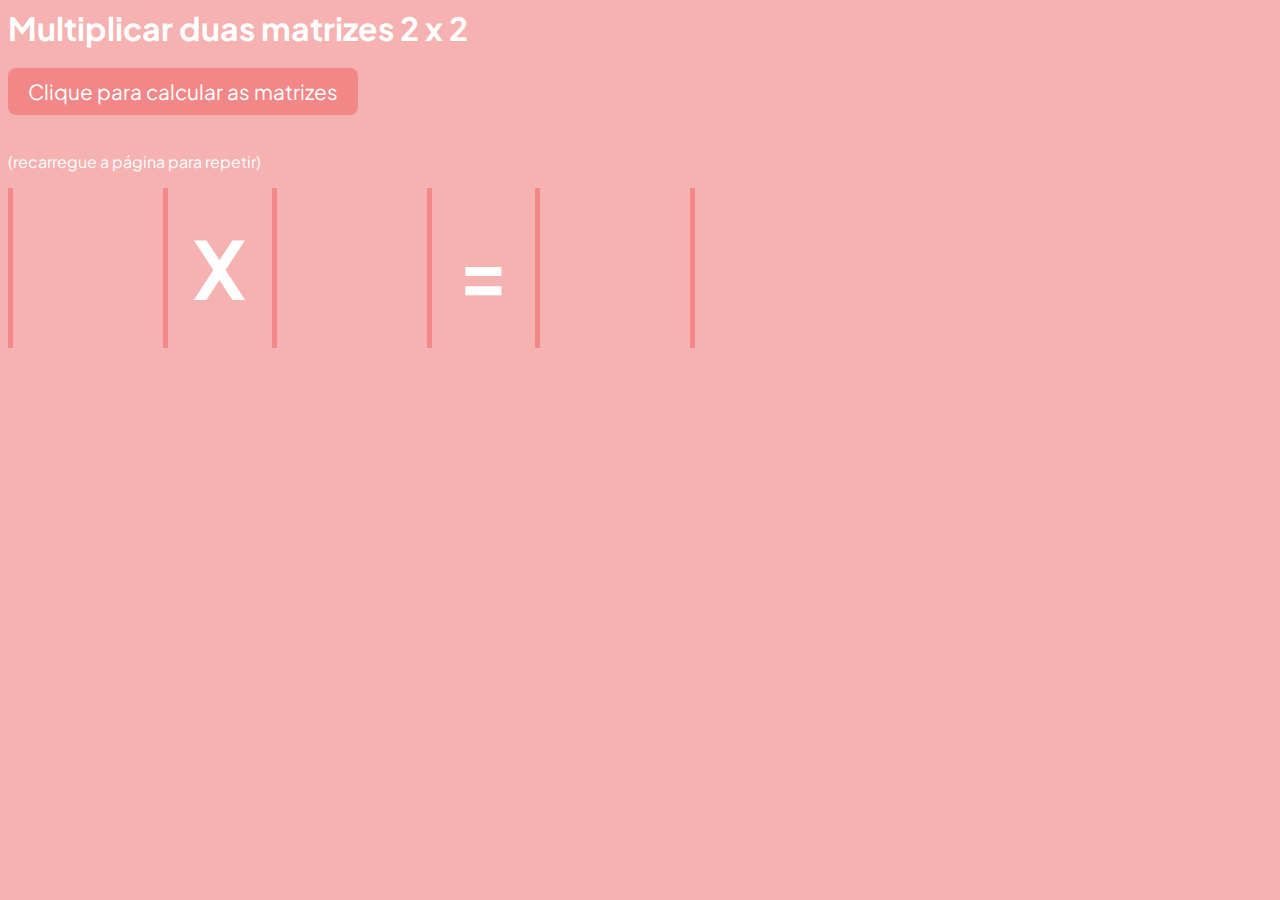
<file: index.html>
<html>

<head>
  <link rel='stylesheet' href="css/style.css">
  <link rel="preconnect" href="https://fonts.googleapis.com">
  <link rel="preconnect" href="https://fonts.gstatic.com" crossorigin>
  <link href="https://fonts.googleapis.com/css2?family=Plus+Jakarta+Sans:wght@500&display=swap" rel="stylesheet">
  <link href="https://fonts.googleapis.com/css2?family=Patrick+Hand&display=swap" rel="stylesheet">
</head>

<body>


  <h1>Multiplicar duas matrizes 2 x 2 </h1>
  <button id="a">Clique para calcular as matrizes</button>
  <p>(recarregue a página para repetir) </p>
  <div class="tudo">
    <ul id="m1"></ul>
    <b>X</b>
    <ul id="m2"></ul>
    <b>=</b>
    <ul id="s"></ul>
  </div>

  <script type="text/javascript" src="java/java.js"> </script>

</body>

</html>
</file>
<file: css/style.css>
body { 
    background: rgb(246, 177, 177);
    color: white;
    font-family: 'Plus Jakarta Sans', sans-serif
  }
  .tudo {
    display: flex;
    flex-direction: row;
    justify-content: flex-start;
    color: white;
  }
  ul { 
    display: flex; 
    list-style:none; 
    font-size: 400%; 
    font-weight: 800; 
    padding: 0; 
    margin: 0;
    flex-direction: row; 
    flex-wrap: wrap; 
    border: solid rgb(243, 134, 134);
    border-width: 0 5px;
    min-width: 150px;
    font-family: 'Plus Jakarta Sans', sans-serif
    }
  li { 
    width: 50%;
    text-align: center;  
    font-family: 'Plus Jakarta Sans', sans-serif
  }
  b {
    font-size: 500%;
    line-height: 2;
    margin: 0 2%;
    font-family: 'Plus Jakarta Sans', sans-serif
   }

   h1 {
    margin: 0;
    font-family: 'Plus Jakarta Sans', sans-serif
  }
  #a {
    display: inline-block;
    background: rgb(243, 134, 134);
    border: none;
    color: white;
    padding: 10px 20px;
    font-size: 130%;
    border-radius: 8px;
    margin: 20px 0;
    cursor: pointer;
    font-family: 'Plus Jakarta Sans', sans-serif
  }

  p{
    font-family: 'Plus Jakarta Sans', sans-serif
  }
</file>
